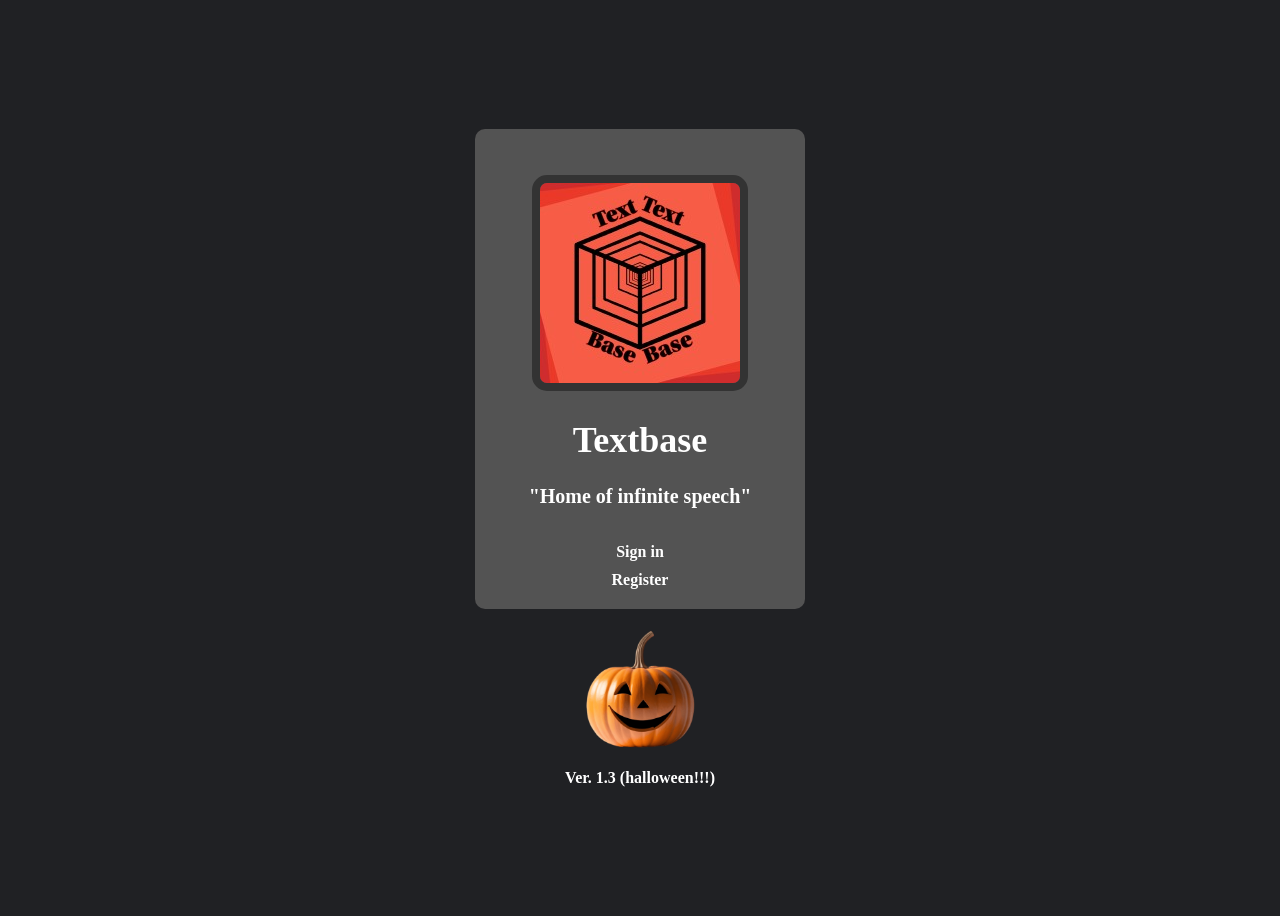
<file: index.html>
<!DOCTYPE html>
    <html lang="en">
    <head>
        <meta charset="UTF-8">
        <meta name="viewport" content="width=device-width, initial-scale=1.0">
        <link rel="stylesheet" href="Style2.css">
        <title>Textbase</title>
    </head>
    <body>
        <canvas id="snowCanvas">
            <div class = "secret vault passage">
                <a><b>0</b></a>
                </div>
        </canvas>
        <div class="wrapper">
        <br><br>
            <div class = "logo">
        <img src="TextbaseLogo.jpeg" class = 'base-logo'>
                </div>
        <h1>Textbase</h1> 
        <h2>"Home of infinite speech"</h2> <br>
            <div class="links">
        <a href="Login.html">Sign in</a>
                <div class = "register">
        <a href="Register.html">Register</a>
                </div>
                </div>
            </div>
        <!-- Pumpkin image (put your pumpkin.png in the same folder) -->
<img src="pumpkin.png" id="pumpkin" alt="Pumpkin">
<b class="version">Ver. 1.3 (halloween!!!)</b>
<script>
    const squeak = new Audio("squeak.mp3"); // put squeak.mp3 in the same folder

    document.getElementById("pumpkin").addEventListener("click", function() {
        // Play the squeak
        squeak.currentTime = 0;
        squeak.play();

        // Trigger the squish animation
        this.classList.remove("squish");
        void this.offsetWidth; // force reflow so animation restarts
        this.classList.add("squish");
    });
</script>   
    </body>
    </html>
</file>
<file: Style2.css>
@import url("https://fonts.googleapis.com/css2?family=poppins:wght@300;400;500;600;700;800;900&display=swap");

  {
  margin: 0;
  padding: 0;
  box-sizing: border-box;
  font-family: "Poppins", sans-serif;
}

body {
    display:flex;
    flex-direction:column;
    justify-content: center;
    align-items: center;
    min-height: 100vh;
    background-color: #202124;
}
canvas {
            display: block;
            position: fixed; /* Fix canvas to the viewport */
            top: 0;
            left: 0;
            pointer-events: none; /* Allows clicks to pass through the canvas */
            z-index: 1000;
        }

body h1 {
    font-size:50px;
    }
body h2 {
    font-size:20px;
    }
.wrapper {
    width:300px;
    background: #535353;
    color: #fff;
    border-radius:10px;
    padding:10px 15px;
    }
.wrapper h1 {
    font-size:36px;
    text-align:center;
    }
.wrapper h2 {
    text-align:center;
    }
.wrapper .links {
    text-align:center;
    }
.wrapper .logo {
    text-align:center;
    }
.base-logo {
    border-radius: 15px;
    border: 8px solid #333;
    }
.wrapper .links .register{
    text-align:center;
    margin:10px;
    }
.wrapper .links a {
    text-align:center;
    color:#fff;
    text-decoration:none;
    font-weight:600;
    }
.wrapper .links a:hover {
    text-decoration:underline;
    }
#pumpkin {
    padding:20px;
    width: 120px;
    cursor: pointer;
    transform-origin: bottom center;
}

#pumpkin.squish {
    animation: squish 0.3s ease;
}

@keyframes squish {
    0%   { transform: scale(1, 1); }
    50%  { transform: scale(1.3, 0.6); } /* wide + short = squished */
    100% { transform: scale(1, 1); }
}   

.version {
    text-align:center;
    color:white;
    font-weight:800;
    }
</file>
